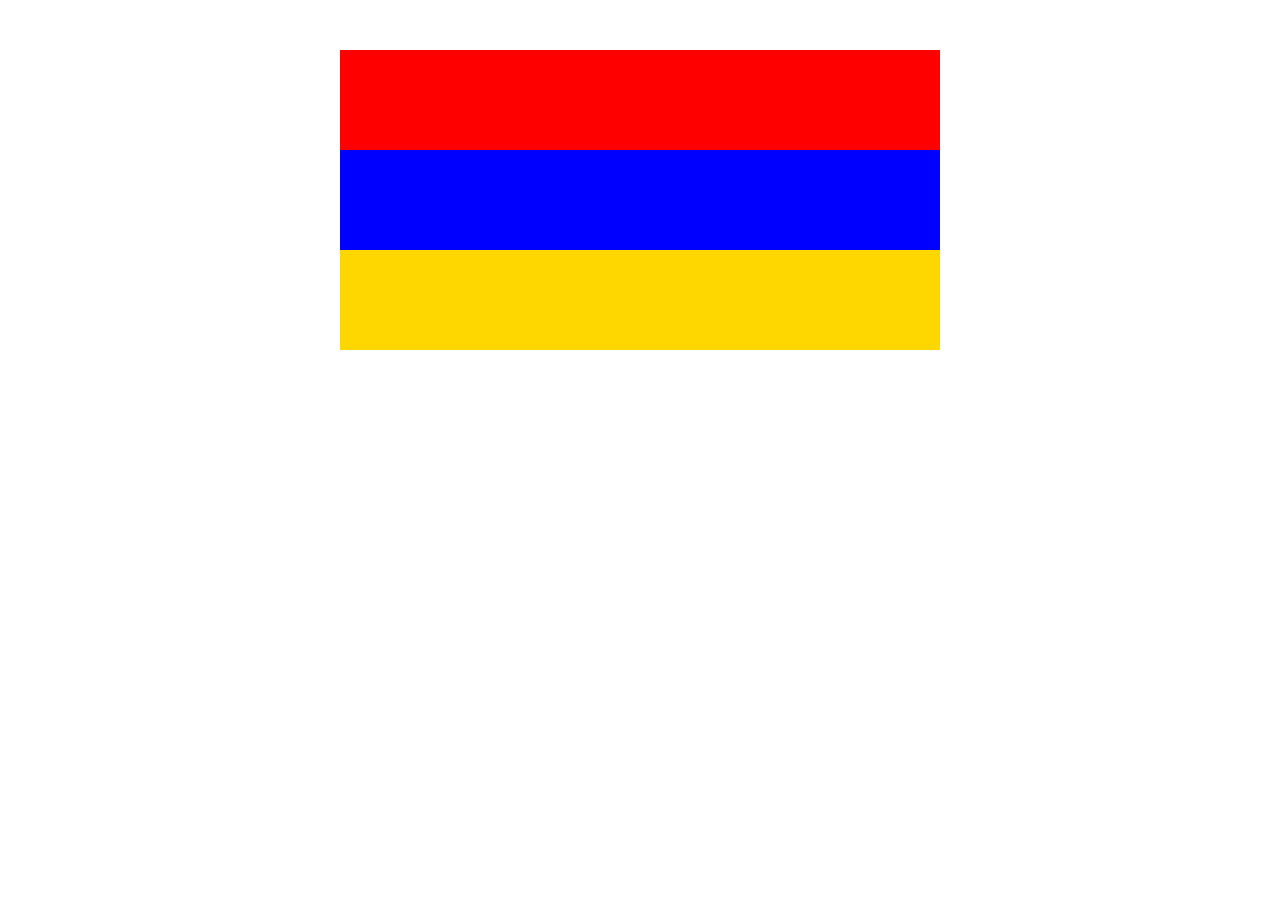
<file: index.html>
<!DOCTYPE html>
<html lang="en">
<head>
    <meta charset="UTF-8">
    <meta name="viewport" content="width=device-width, initial-scale=1.0">
    <title>Flag</title>
    <link rel="stylesheet" href="style.css">
</head>
<body>
    <div class="main_box">
        <div class="mini_box box_1"></div>
        <div class="mini_box box_2"></div> 
        <div class="mini_box box_3"></div>
    </div>
</body>
</html>
</file>
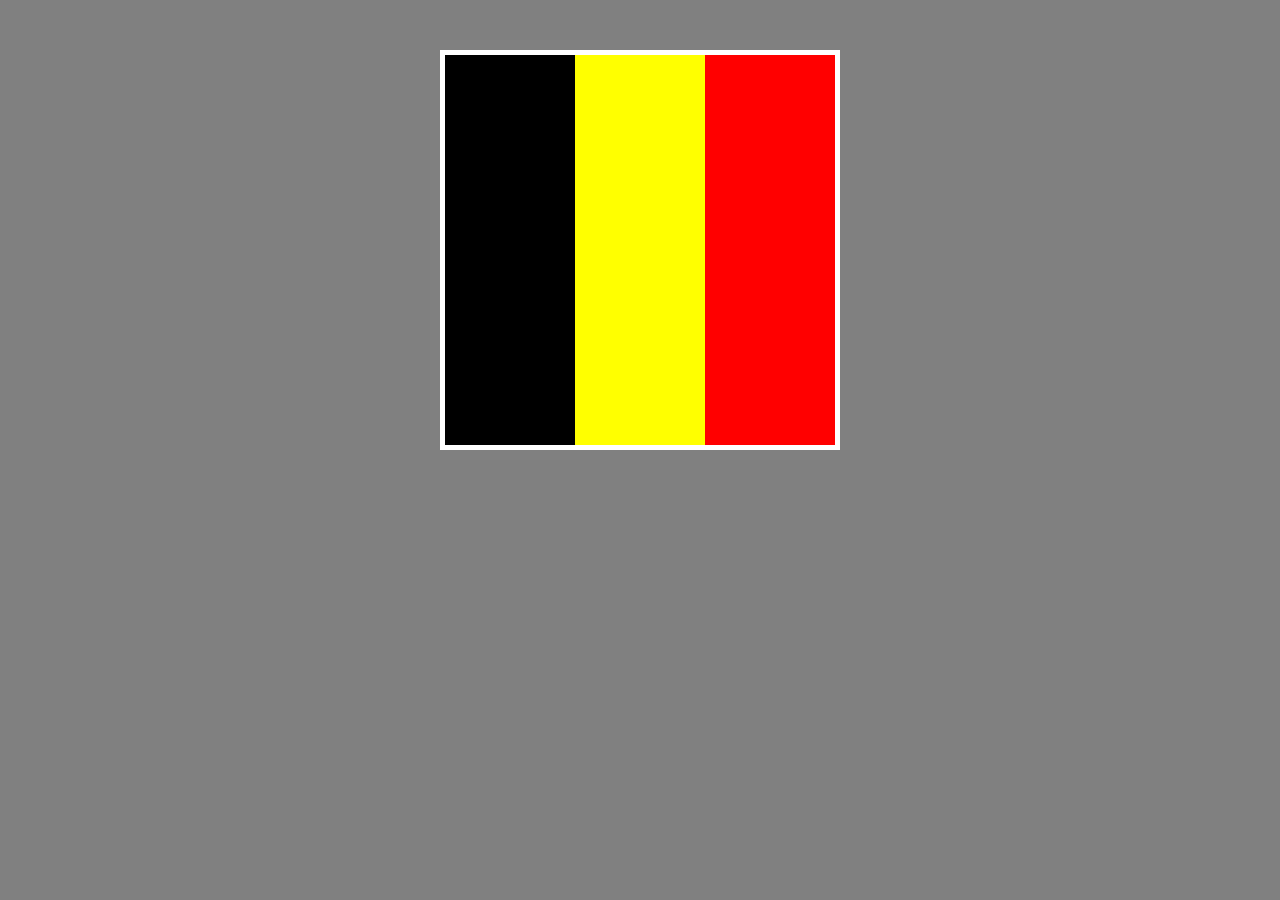
<file: index1.html>
<!DOCTYPE html>
<html lang="en">
<head>
    <meta charset="UTF-8">
    <meta name="viewport" content="width=device-width, initial-scale=1.0">
    <title>Flag</title>
    <link rel="stylesheet" href="style1.css">
</head>
<body>
    <div class="Main_box">
        <div class="Mini_box box_1"></div>
        <div class="Mini_box box_2"></div>
        <div class="Mini_box box_3"></div>
    </div>
</body>
</html>
</file>
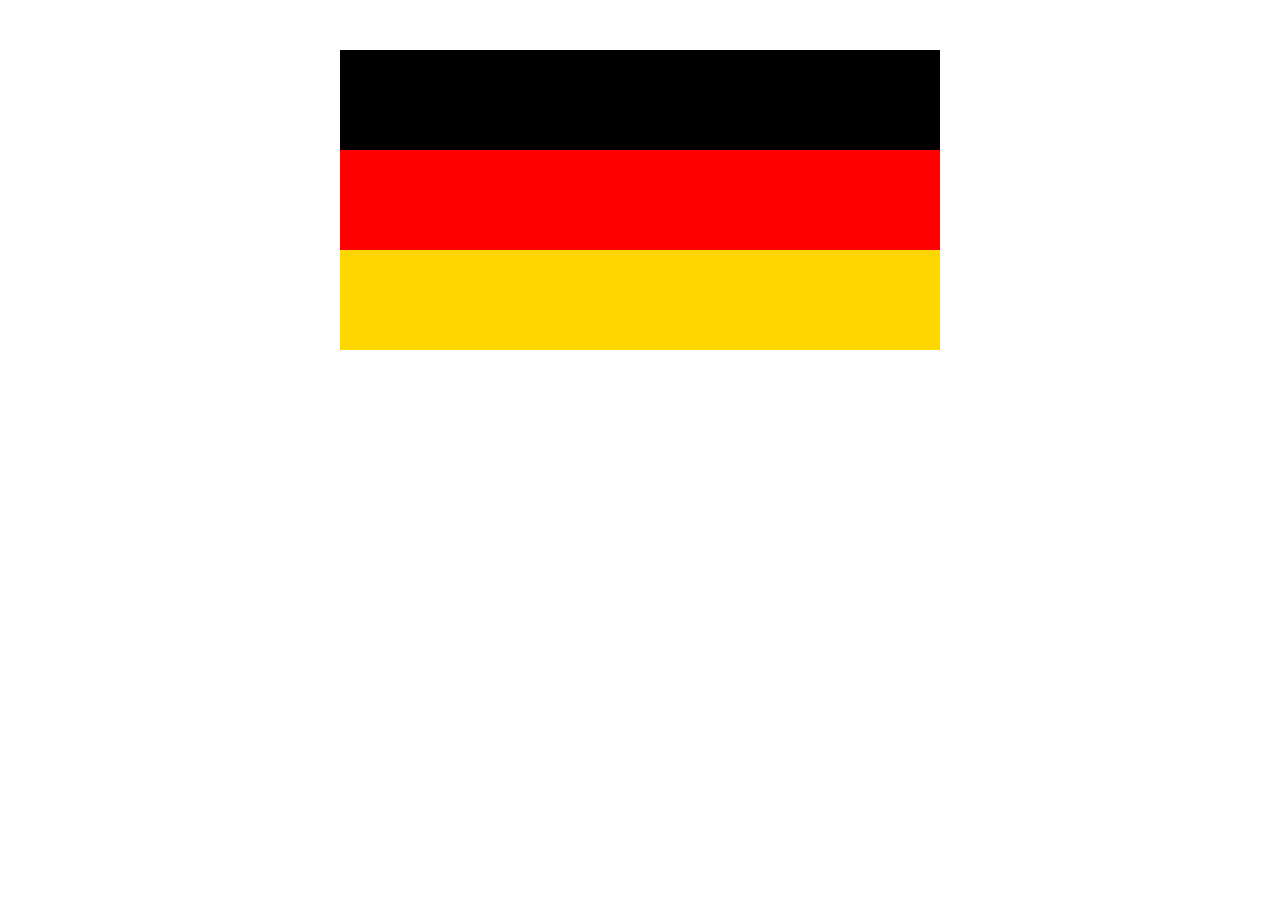
<file: index2.html>
<!DOCTYPE html>
<html lang="en">
<head>
    <meta charset="UTF-8">
    <meta name="viewport" content="width=device-width, initial-scale=1.0">
    <title>Flag</title>
    <link rel="stylesheet" href="style2.css">
</head>
<body>
    <div class="main_box">
        <div class="mini_box box_1"></div>
        <div class="mini_box box_2"></div> 
        <div class="mini_box box_3"></div>
    </div>
</body>
</html>
</file>
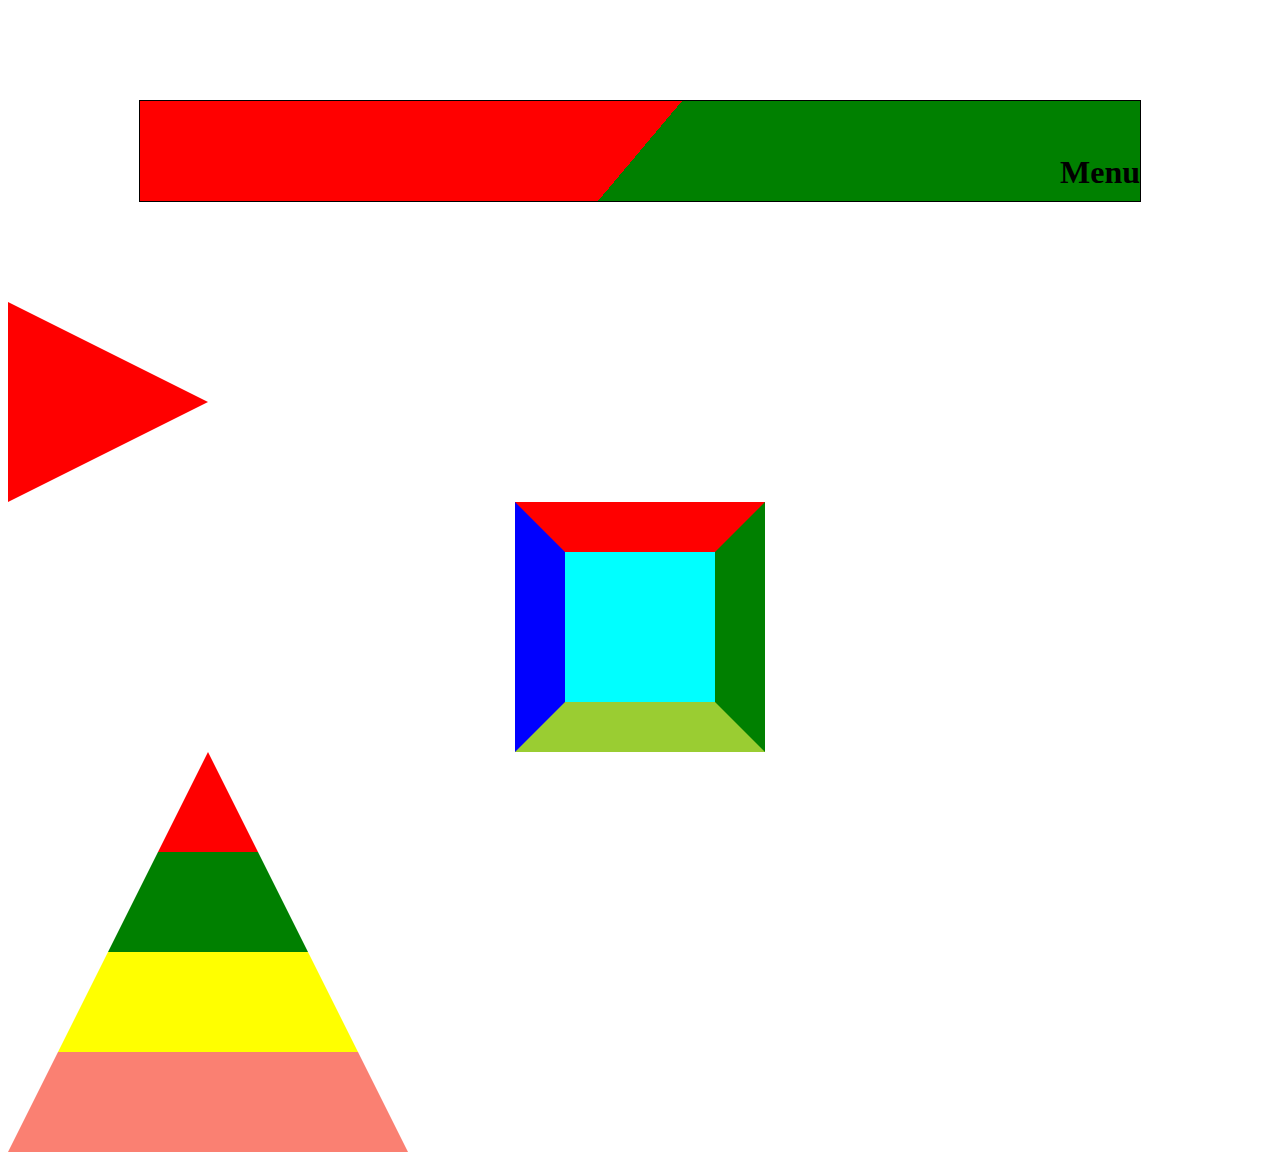
<file: index4.html>
<!DOCTYPE html>
<html lang="en">
<head>
    <meta charset="UTF-8">
    <meta name="viewport" content="width=device-width, initial-scale=1.0">
    <title>menu</title>
    <link rel="stylesheet" href="style4.css">
</head>
<body>
    <div class="Main_box">
        <h1>Menu</h1>
    </div>
    <div class="trivuj"></div>
    <div class="trivuj1"></div>
    <div class="test"></div>
</body>
</html>
</file>
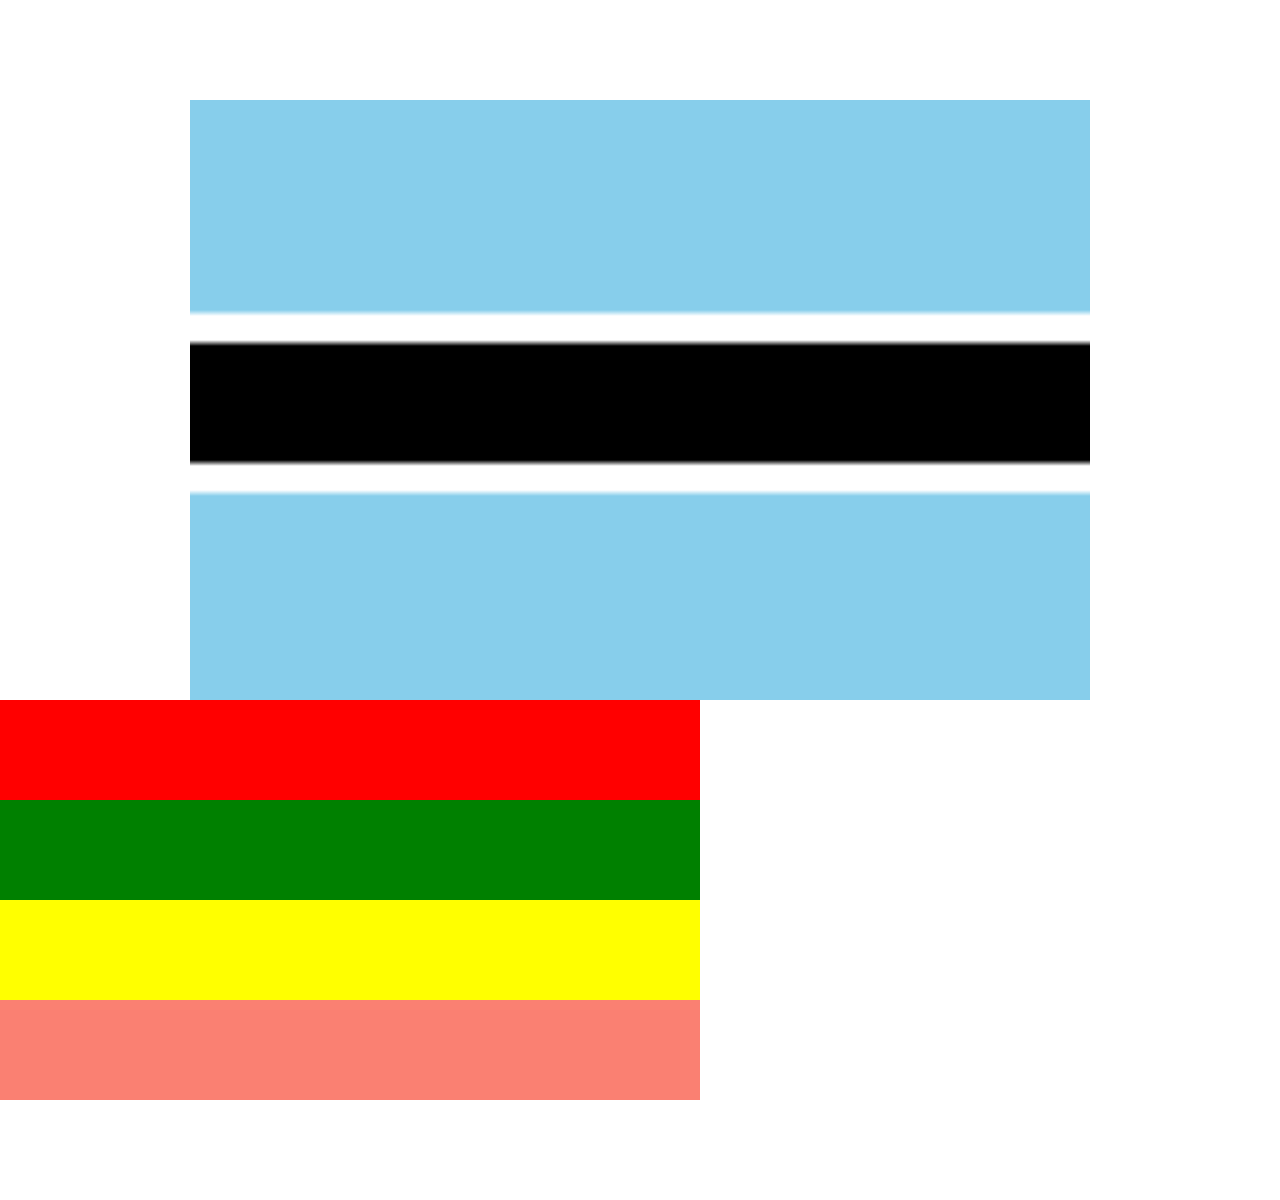
<file: index5.html>
<!DOCTYPE html>
<html lang="en">
<head>
    <meta charset="UTF-8">
    <meta name="viewport" content="width=device-width, initial-scale=1.0">
    <title>Flag</title>
    <link rel="stylesheet" href="style5.css">
</head>
<body>
    <div class="main_box">
    </div>
    <div class="mini_box"></div>
</body>
</html>
</file>
<file: style.css>
*{
    margin: 0;
    padding: 0;
    box-sizing: border-box;
}
.main_box{
    width: 600px;
    height: 300px;
    margin: 50px auto;
}
.mini_box{
   width: 100%;
   height: 33.33333%;
}
.box_1{
    background-color: red;
}
.box_2{
    background-color: blue;
}
.box_3{
    background-color: gold;
}
</file>
<file: style1.css>
*{
    margin: 0;
    padding: 0;
    box-sizing: border-box;
    background-color: gray;
}
.Main_box{
    width: 400px;
    height: 400px;
    border: 5px solid white;
    margin: 50px auto;
    display: flex;
}
.Mini_box{
    height: 100%;
    width: 33.33333%;
}
.box_1{
    background-color: black;
}
.box_2{
    background-color: yellow;
}
.box_3{
    background-color: red;
}
</file>
<file: style2.css>
*{
    margin: 0;
    padding: 0;
    box-sizing: border-box;
}
.main_box{
    width: 600px;
    height: 300px;
    margin: 50px auto;
}
.mini_box{
   width: 100%;
   height: 33.33333%;
}
.box_1{
    background-color: black;
}
.box_2{
    background-color: red;
}
.box_3{
    background-color: gold;
}
</file>
<file: style4.css>
**{
    margin: 0;
    padding: 0;
    box-sizing: border-box;
}
.Main_box{
    width: 1000px;
    height: 100px;
    margin: 100px auto;
    border: 1px solid;
    text-align: right;
    line-height: 100px;
    background: linear-gradient(-50deg, green 50%, red 50%);
}
.trivuj{
    width: 0;
    height: 0;
    border-top: 100px solid transparent;
    border-bottom: 100px solid transparent;
    border-left: 200px solid red;
}   
.trivuj1{
    margin: auto;
    width: 150px;
    height: 150px;
    background-color: aqua;
    border-top: 50px solid red;
    border-left: 50px solid blue;
    border-right: 50px solid green;
    border-bottom: 50px solid yellowgreen;
}
.test{
    width: 400px;
    height: 400px;
    background: linear-gradient(red 25%, green 0 50%, yellow 0 75%, salmon 0 100%);
    clip-path: polygon(50% 0, 0 100%, 100% 100%);
}
</file>
<file: style5.css>
*{
    margin: 0;
    padding: 0;
    box-sizing: border-box;
}
.main_box{
    width: 900px;
    height: 600px;
    margin: auto;
    margin-top: 100px;
    background: linear-gradient(skyblue 35%, white 36% 40%,black 41% 60%, white 61% 65%, skyblue 66% 100%);
}
.mini_box{
    width: 700px;
    height: 400px;
    margin-bottom: 100px;
    background: linear-gradient(red 25%, green 0 50%, yellow 0 75%, salmon 0 100%);
}
</file>
